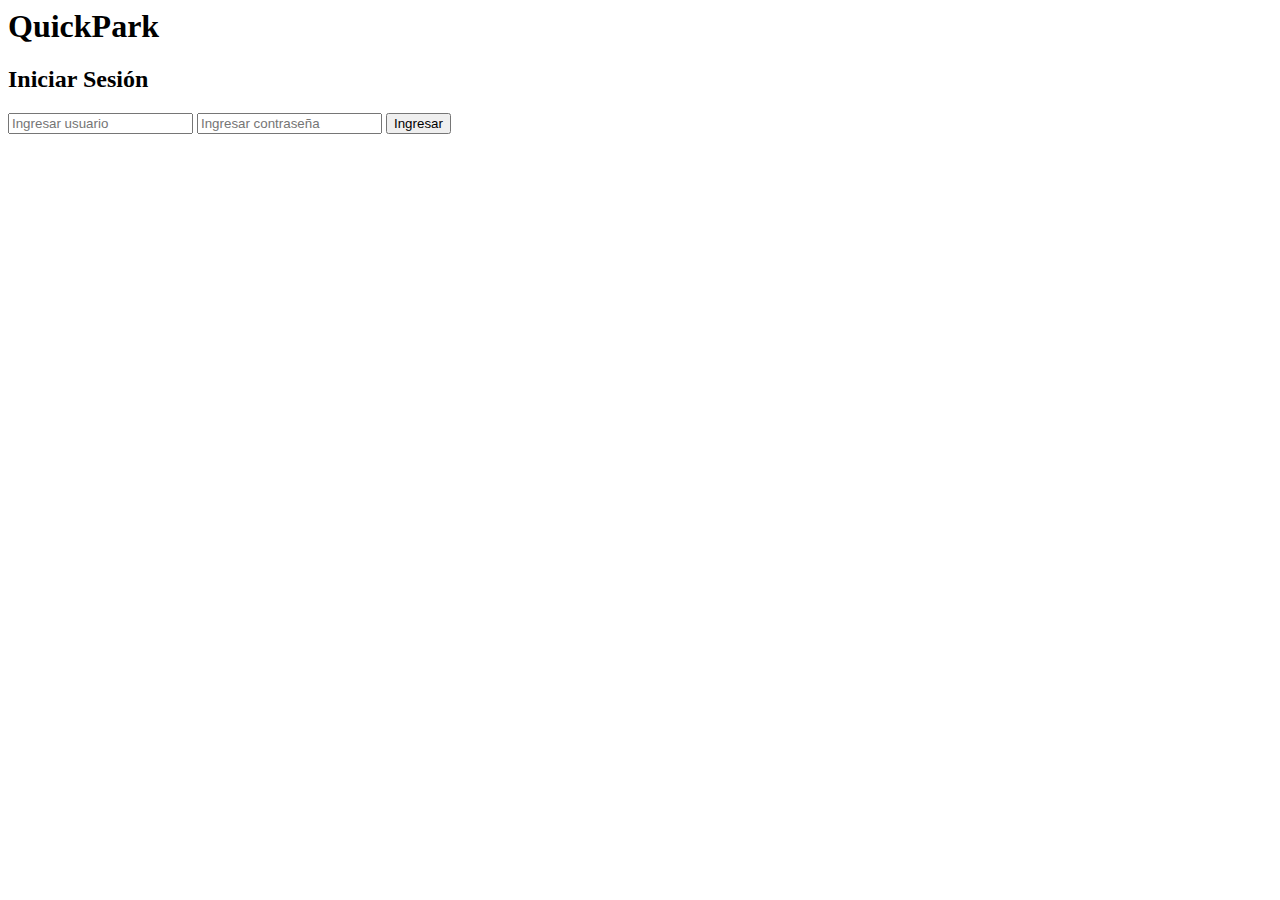
<file: test/login.html>
<body class="bg-gray-100">
    <div class="bg-gray-800 text-white p-4 text-center">
     <h1 class="text-2xl font-bold">
      QuickPark
     </h1>
    </div>
    <div class="container mx-auto p-4">
     <div class="max-w-md mx-auto bg-white p-6 rounded-lg shadow-lg mt-6">
      <h2 class="text-2xl font-bold mb-4">
       Iniciar Sesión
      </h2>
      <input class="w-full p-2 mb-4 border border-gray-300 rounded" placeholder="Ingresar usuario" type="text"/>
      <input class="w-full p-2 mb-4 border border-gray-300 rounded" placeholder="Ingresar contraseña" type="password"/>
      <button class="w-full bg-gray-800 text-white p-2 rounded hover:bg-gray-700">
       Ingresar
      </button>
     </div>
</file>
